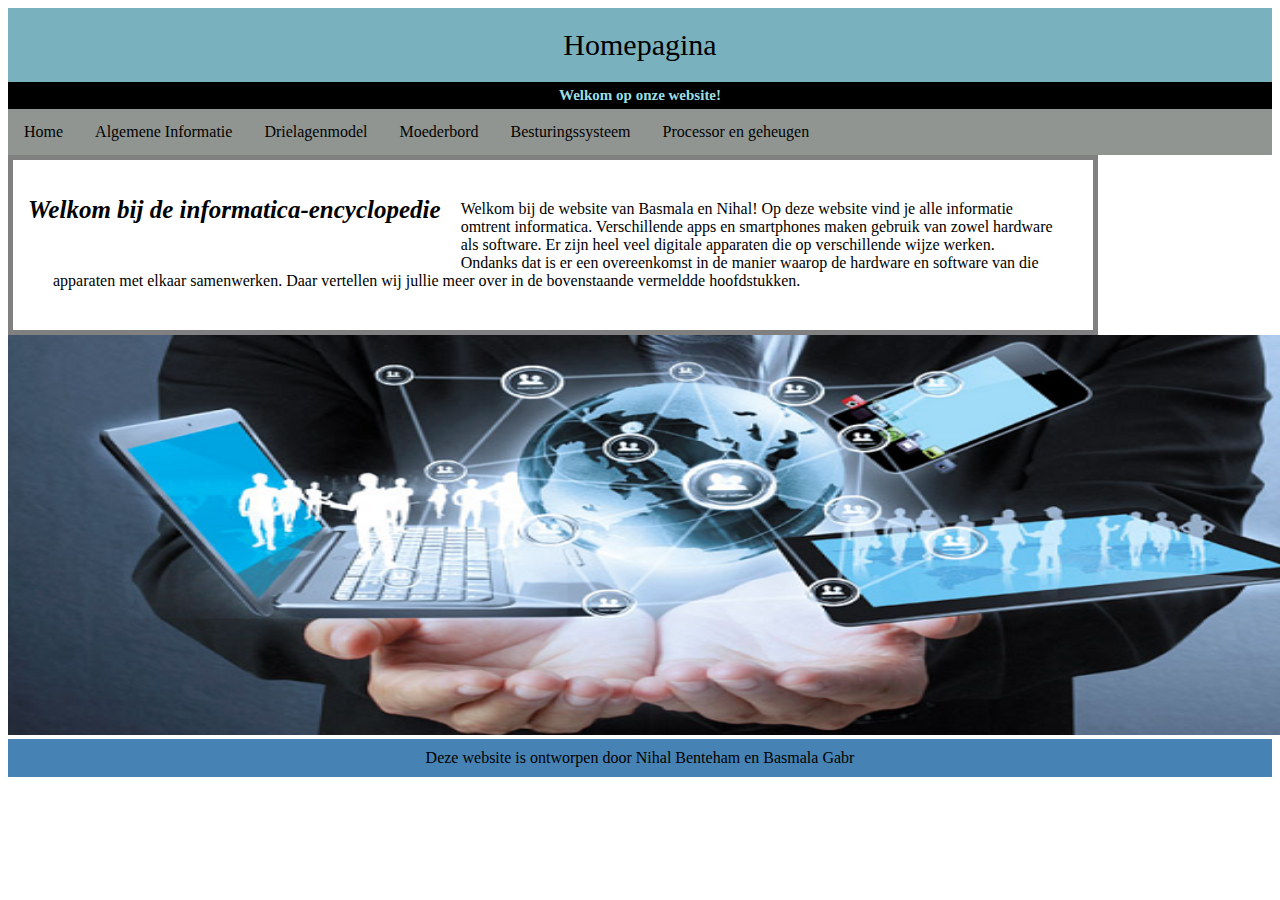
<file: index.html>
<!DOCTYPE html> <!--dit is de homepage van mijn site-->
<html> <!--dit is het html-element-->
        <head> 
           <title> Homepagina van Nihal en Basmala</title>
           <meta charset="utf-8">
           <link rel="stylesheet" href="opmaakk.css">
           <meta name="vieuwport" content="width=device-width, initial-scale=1.0">
        </head>
        <body>

         <header>Homepagina</header>

         <h1>Welkom op onze website!</h1>

         <!-- Dit is de code voor het menu wat ik zal gaan gebruiken voor deze website-->
         <ul>
         <li><a href="index.html">Home</a></li>
         <li><a href="algemeneinformatie.html">Algemene Informatie</a></li>
         <li><a href="Drielagenmodel.html"> Drielagenmodel</a></li>
         <li><a href="moederbord.html"> Moederbord </a></li>
         <li><a href="besturingssysteem.html"> Besturingssysteem </a></li>
         <li><a href="processor-en-geheugen.html"> Processor en geheugen</a></li>
         </ul>


         <!--ID voor het maken van een achtergrond alleen op deze pagina-->
         <body id="comp"></body>
   
         
    <h2> Welkom bij de informatica-encyclopedie </h2>
    <p>Welkom bij de website van Basmala en Nihal! Op deze website vind je alle informatie omtrent informatica.
    Verschillende apps en smartphones maken gebruik van zowel hardware als software. Er zijn heel veel digitale apparaten die op verschillende wijze werken.
    Ondanks dat is er een overeenkomst in de manier waarop de hardware en software van die apparaten met elkaar samenwerken. Daar vertellen wij jullie meer over
    in de bovenstaande vermeldde hoofdstukken.</p> 
    
    
    <img src="homepage.png" alt="Homepagina" width="1400" height="400">
        
      </body>
         
      
      <br>
            
      </body>


        <footer> Deze website is ontworpen door Nihal Benteham en Basmala Gabr</footer>


        </html>
</file>
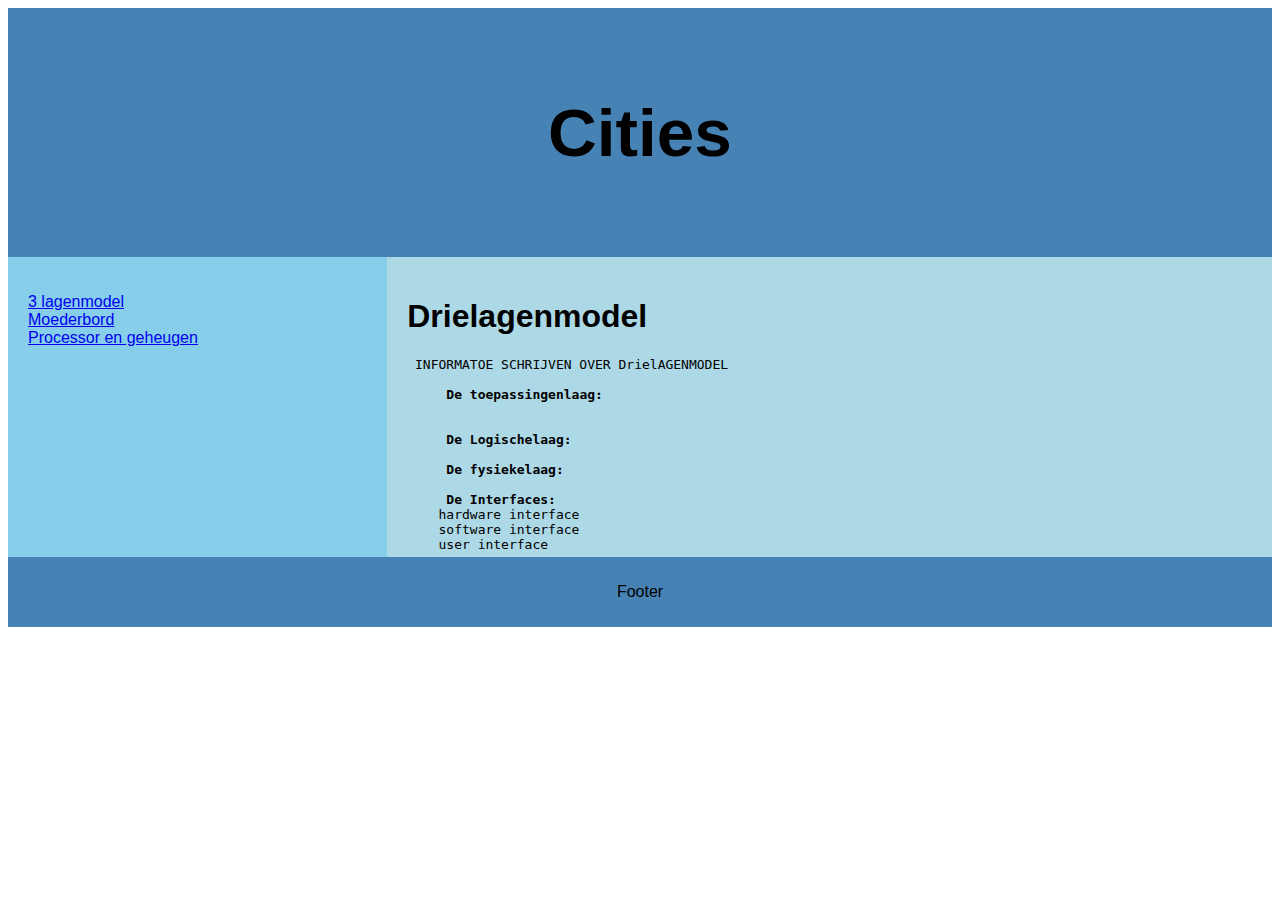
<file: 3lagenmodel.html>
<!DOCTYPE html>
<html lang="en">
<head>
<title> Drielagenmodel</title>
<meta charset="utf-8">
<meta name="viewport" content="width=device-width, initial-scale=1">
<style>
  
  
* {
  box-sizing: border-box;
}

body {
  font-family: Arial, Helvetica, sans-serif;
}

/* Style the header */
header {
  background-color: SteelBlue;
  padding: 30px;
  text-align: center;
  font-size: 45px;
  color: black;
}

/* Create two columns/boxes that floats next to each other */
nav {
  float: left;
  width: 30%;
  height: 300px; /* only for demonstration, should be removed */
  background: SkyBlue;
  padding: 20px;
}

/* Style the list inside the menu */
nav ul {
  list-style-type: none;
  padding: 0;
}

article {
  float: left;
  padding: 20px;
  width: 70%;
  background-color: LightBlue;
  height: 300px; /* only for demonstration, should be removed */
}

/* Clear floats after the columns */
section::after {
  content: "";
  display: table;
  clear: both;
}

/* Style the footer */
footer {
  background-color: SteelBlue;
  padding: 10px;
  text-align: center;
  color: black;
}

/* Responsive layout - makes the two columns/boxes stack on top of each other instead of next to each other, on small screens */
@media (max-width: 600px) {
  nav, article {
    width: 100%;
    height: auto;
  }
}
</style>
</head>
<body>



<header>
  <h2>Cities</h2>
</header>

<section>
  <nav>
    <ul>
      <li><a href="Drielagenmodel.html">3 lagenmodel</a></li>
      <li><a href="moederbord.html"> Moederbord </a></li>
      <li><a href="processor-en-geheugen.html"> Processor en geheugen</a></li>
    </ul>
  </nav>
  
  <article>
    <h1> Drielagenmodel</h1>
    <pre> INFORMATOE SCHRIJVEN OVER DrielAGENMODEL
    
    <strong> De toepassingenlaag:</strong>
    
    
    <strong> De Logischelaag:</strong>
    
    <strong> De fysiekelaag:</strong>
    
    <strong> De Interfaces:</strong>
    hardware interface
    software interface
    user interface
    
    
    
    
    
    
    </pre>
    
  </article>
</section>

<footer>
  <p>Footer</p>
</footer>

</body>
</html>
</file>
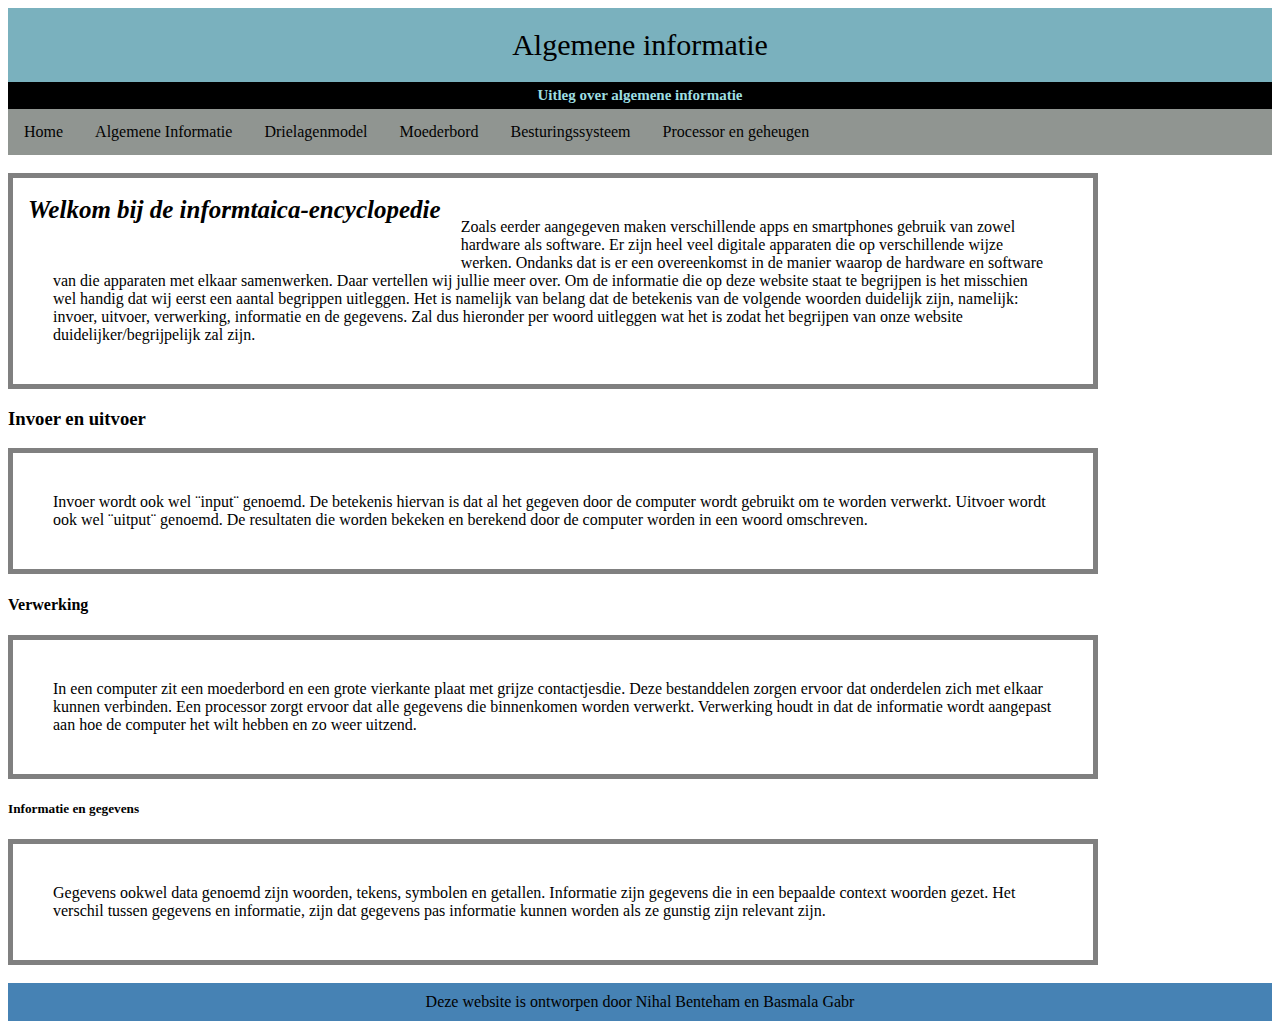
<file: algemeneinformatie.html>
<!DOCTYPE html> <!--dit is de pagine met uitleg over algemene informatie van mijn site-->
<html> <!--dit is het html-element-->
        <head> 
           <title> Algemene informatie</title>
           <meta charset="utf-8" content="width=device-width, initial-scale=1.0">
           <link rel="stylesheet" href="opmaakk.css">
        </head>
        <body>

         <!--Hieronder staat waar deze pagina over zal gaan-->
         <header>Algemene informatie</header>

         <h1>Uitleg over algemene informatie</h1>


         <!-- Dit is de code voor het menu wat ik zal gaan gebruiken voor deze website-->
         <ul>
          <li><a href="index.html">Home</a></li>
          <li><a href="algemeneinformatie.html">Algemene Informatie</a></li>
         <li><a href="Drielagenmodel.html"> Drielagenmodel</a></li>
      <li><a href="moederbord.html"> Moederbord </a></li>
      <li><a href="besturingssysteem.html"> Besturingssysteem </a></li>
      <li><a href="processor-en-geheugen.html"> Processor en geheugen</a></li>
         </ul>


         <article class="Algemene Informatie">
            
         <!-- In deze alinea geef ik uitleg over wat algemene informatie is door middel van informatie van het internet en uitleg in de les-->
         
          <h2> Welkom bij de informtaica-encyclopedie</h2> <br>
          
         <p> Zoals eerder aangegeven maken verschillende apps en smartphones gebruik van zowel hardware als software. Er zijn heel veel digitale apparaten
           die op verschillende wijze werken. Ondanks dat is er een overeenkomst in de manier waarop de hardware en software van die apparaten met elkaar 
           samenwerken. Daar vertellen wij jullie meer over.
           Om de informatie die op deze website staat te begrijpen is het misschien wel handig dat wij eerst een aantal begrippen uitleggen. 
         Het is namelijk van belang dat de betekenis van de volgende woorden duidelijk zijn, namelijk: invoer, uitvoer, verwerking, informatie en de gegevens. 
         Zal dus hieronder per woord uitleggen wat het is zodat het begrijpen van onze website duidelijker/begrijpelijk zal zijn. 
         </p>


         <!-- In deze alinea geef ik uitleg over wat invoer en uitvoer zijn door middel van informatie van het internet en uitleg in de les-->
         <h3>Invoer en uitvoer </h3>
         <p>Invoer wordt ook wel ¨input¨ genoemd. 
         De betekenis hiervan is dat al het gegeven door de computer wordt gebruikt om te worden verwerkt.
         Uitvoer wordt ook wel ¨uitput¨ genoemd. 
         De resultaten die worden bekeken en berekend door de computer worden in een woord omschreven. 
         </p>


          <!-- In deze alinea geef ik uitleg over wat verwerking is door middel van informatie van het internet en uitleg in de les-->
         <h4>Verwerking</h4>
         <p>In een computer zit een moederbord en een grote vierkante plaat met grijze contactjesdie.
         Deze bestanddelen zorgen ervoor dat onderdelen zich met elkaar kunnen verbinden. 
         Een processor zorgt ervoor dat alle gegevens die binnenkomen worden verwerkt.
         Verwerking houdt in dat de informatie wordt aangepast aan hoe de computer het wilt hebben en zo weer uitzend.
         </p>
         

         <!-- In deze alinea geef ik uitleg over wat informatie en gegevens zijn door middel van informatie van het internet en uitleg in de les-->
         <h5>Informatie en gegevens</h5>
         <p>Gegevens ookwel data genoemd zijn woorden, tekens, symbolen en getallen. 
         Informatie zijn gegevens die in een bepaalde context woorden gezet. 
         Het verschil tussen gegevens en informatie, zijn dat gegevens pas informatie kunnen worden als ze gunstig zijn relevant zijn. 
         </p>
            
      


         

         <br>
            
      
         </body>


         <footer> Deze website is ontworpen door Nihal Benteham en Basmala Gabr</footer>


         </html>
</file>
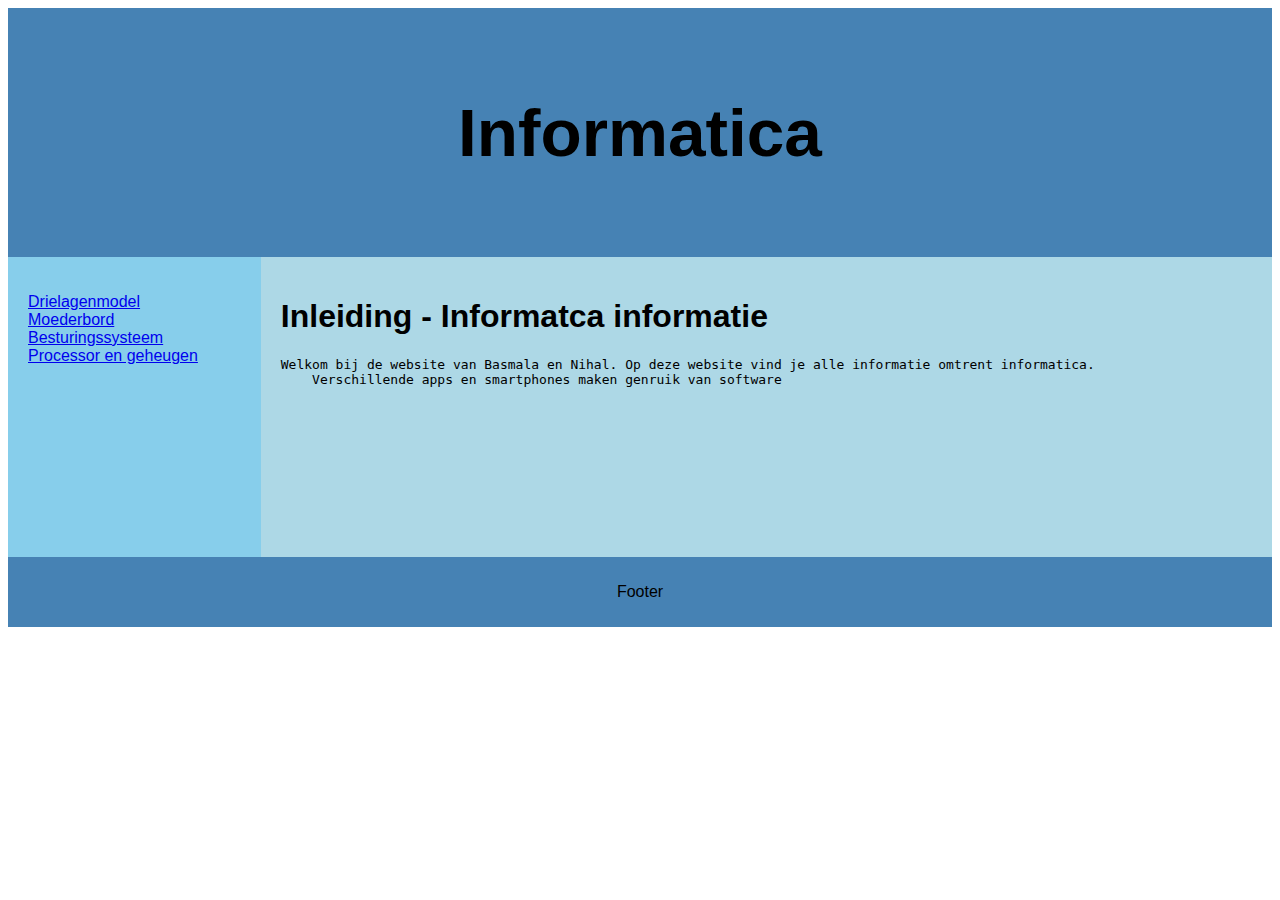
<file: basmala-nihal.html>
<!DOCTYPE html>
<html lang="en">
<head>
<title> Informatica </title>
<meta charset="utf-8">
<meta name="viewport" content="width=device-width, initial-scale=1">
<style>
  
  
* {
  box-sizing: border-box;
}

body {
  font-family: Arial, Helvetica, sans-serif;
}

/* Style the header */
header {
  background-color: SteelBlue;
  padding: 30px;
  text-align: center;
  font-size: 45px;
  color: black;
}

/* Create two columns/boxes that floats next to each other */
nav {
  float: left;
  width: 20%;
  height: 300px; /* only for demonstration, should be removed */
  background: SkyBlue;
  padding: 20px;
}

/* Style the list inside the menu */
nav ul {
  list-style-type: none;
  padding: 0;
}

article {
  float: left;
  padding: 20px;
  width: 80%;
  background-color: LightBlue;
  height: 300px; /* only for demonstration, should be removed */
}

/* Clear floats after the columns */
section::after {
  content: "";
  display: table;
  clear: both;
}

/* Style the footer */
footer {
  background-color: SteelBlue;
  padding: 10px;
  text-align: center;
  color: black;
}

/* Responsive layout - makes the two columns/boxes stack on top of each other instead of next to each other, on small screens */
@media (max-width: 600px) {
  nav, article {
    width: 100%;
    height: auto;
  }
}
</style>
</head>
<body>



<header>
  <h2> Informatica </h2>
</header>

<section>
  <nav>
    <ul>
      <li><a href="Drielagenmodel.html"> Drielagenmodel</a></li>
      <li><a href="moederbord.html"> Moederbord </a></li>
      <li><a href="besturingssysteem.html"> Besturingssysteem </a></li>
      <li><a href="processor-en-geheugen.html"> Processor en geheugen</a></li>
      
      
    </ul>
  </nav>
  
  <article>
    <h1> Inleiding - Informatca informatie</h1>
    <pre>Welkom bij de website van Basmala en Nihal. Op deze website vind je alle informatie omtrent informatica.
    Verschillende apps en smartphones maken genruik van software</pre>
  </article>
</section>

<footer>
  <p>Footer</p>
</footer>

</body>
</html>
</file>
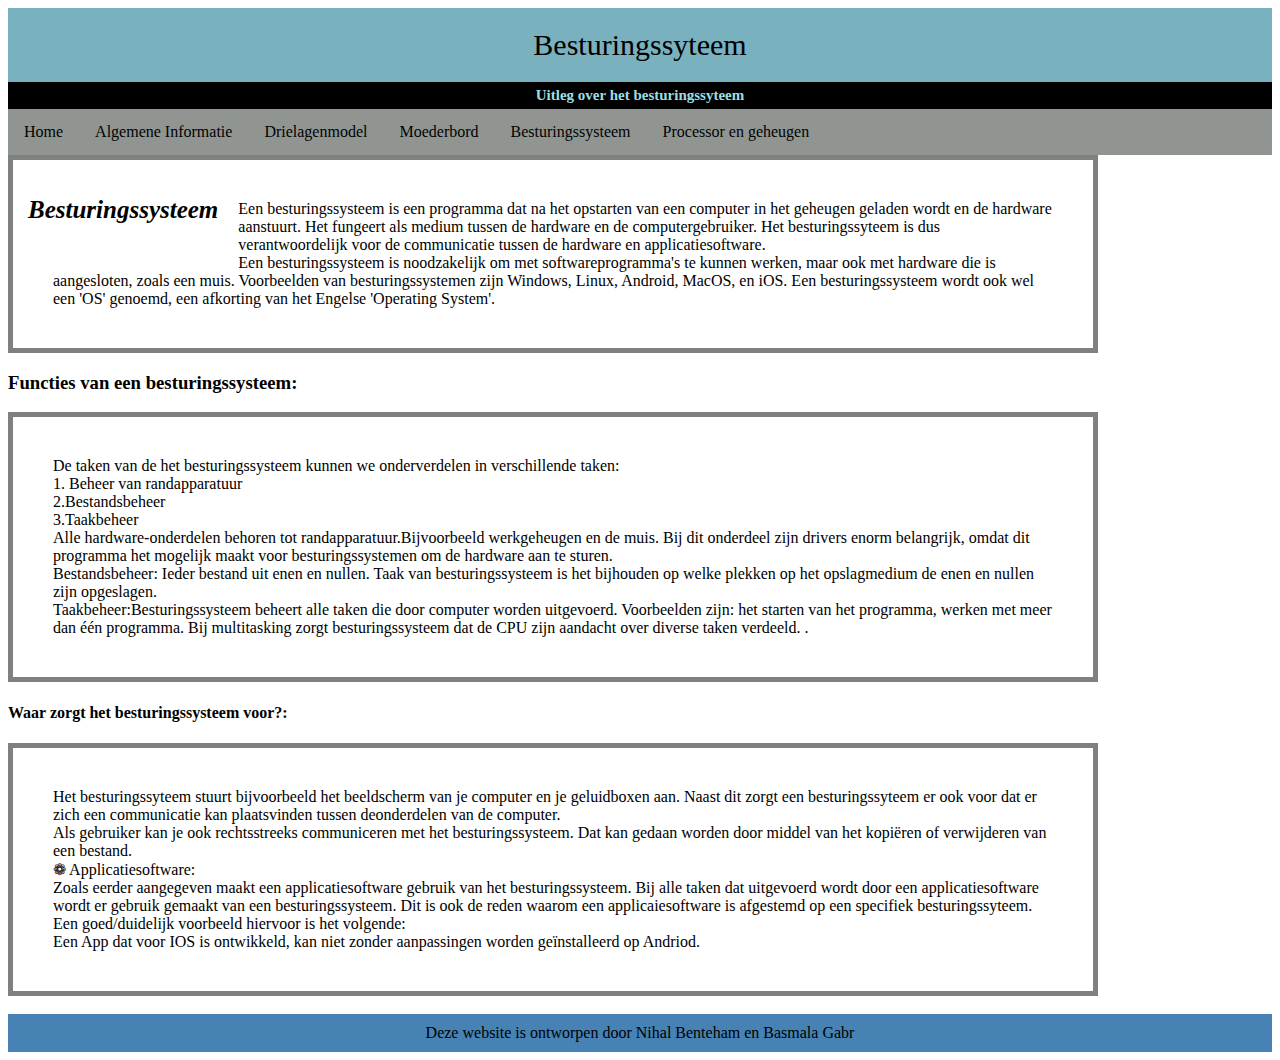
<file: besturingssysteem.html>
<!DOCTYPE html> <!--dit is de pagine met uitleg over algemene informatie van mijn site-->
<html> <!--dit is het html-element-->
        <head> 
           <title> Besturingssyteem</title>
           <meta charset="utf-8" content="width=device-width, initial-scale=1.0">
           <link rel="stylesheet" href="opmaakk.css">
        </head>
        <body>

         <!--Hieronder staat waar deze pagina over zal gaan-->
         <header> Besturingssyteem</header>

         <h1>Uitleg over het besturingssyteem </h1>


         <!-- Dit is de code voor het menu wat ik zal gaan gebruiken voor deze website-->
         <ul>
          <li><a href="index.html">Home</a></li>
         <li><a href="algemeneinformatie.html">Algemene Informatie</a></li>
         <li><a href="Drielagenmodel.html"> Drielagenmodel</a></li>
      <li><a href="moederbord.html"> Moederbord </a></li>
      <li><a href="besturingssysteem.html"> Besturingssysteem </a></li>
      <li><a href="processor-en-geheugen.html"> Processor en geheugen</a></li>
         </ul>


         <article class="besturingssysteem">
         
          <h2> Besturingssysteem </h2>
          <p> Een besturingssysteem is een programma dat na het opstarten van een computer in het geheugen geladen wordt en de hardware aanstuurt. Het fungeert
              als medium tussen de hardware en de computergebruiker. Het besturingssyteem is dus verantwoordelijk voor de communicatie tussen de hardware en 
                  applicatiesoftware. <br>
           Een besturingssysteem is noodzakelijk om met softwareprogramma's te kunnen werken, maar ook met hardware die is aangesloten, zoals een muis.
           Voorbeelden van besturingssystemen zijn Windows, Linux, Android, MacOS, en iOS. Een besturingssysteem wordt ook wel een 'OS' genoemd, een afkorting van 
           het Engelse 'Operating System'. </p>
          
        
          <h3> Functies van een besturingssysteem:</h3>
           <p> De taken van de het besturingssysteem kunnen we onderverdelen in verschillende taken: <br>
              1. Beheer van randapparatuur <br>
              2.Bestandsbeheer <br>
              3.Taakbeheer <br>
Alle hardware-onderdelen behoren tot randapparatuur.Bijvoorbeeld werkgeheugen en de muis. Bij dit onderdeel zijn drivers enorm belangrijk, omdat dit programma het 
mogelijk maakt voor besturingssystemen om de hardware aan te sturen. <br>
Bestandsbeheer: Ieder bestand uit enen en nullen. Taak van besturingssysteem is het bijhouden op welke plekken op het opslagmedium de enen en nullen zijn opgeslagen.<br>
Taakbeheer:Besturingssysteem beheert alle taken die door computer worden uitgevoerd. Voorbeelden zijn: het starten van het programma, werken met meer dan één programma. 
                   Bij multitasking zorgt besturingssysteem dat de CPU zijn aandacht over diverse taken verdeeld. 
. </p>
          
          
          <h4> Waar zorgt het besturingssysteem voor?:</h4>
          <p> Het besturingssyteem stuurt bijvoorbeeld het beeldscherm van je computer en je geluidboxen aan. Naast dit zorgt een besturingssyteem er ook voor dat er zich een communicatie  
          kan plaatsvinden tussen deonderdelen van de computer. <br> 
                  Als gebruiker kan je ook rechtsstreeks communiceren met het besturingssysteem. Dat kan gedaan worden door middel van het kopiëren of verwijderen van een bestand. <br>
                  ❁ Applicatiesoftware: <br>
                  Zoals eerder aangegeven maakt een applicatiesoftware gebruik van het besturingssysteem. Bij alle taken dat uitgevoerd wordt door een applicatiesoftware wordt er gebruik 
                  gemaakt van een besturingssysteem. Dit is ook de reden waarom een applicaiesoftware is afgestemd op een specifiek besturingssyteem. Een goed/duidelijk voorbeeld hiervoor
                  is het volgende: <br>
                  Een App dat voor IOS is ontwikkeld, kan niet zonder aanpassingen worden geïnstalleerd op Andriod.
                 </P>
                
          
          
          
          
          <br>
            
      
        </body>
      
      
        <footer> Deze website is ontworpen door Nihal Benteham en Basmala Gabr</footer>
      
      
        </html>
</file>
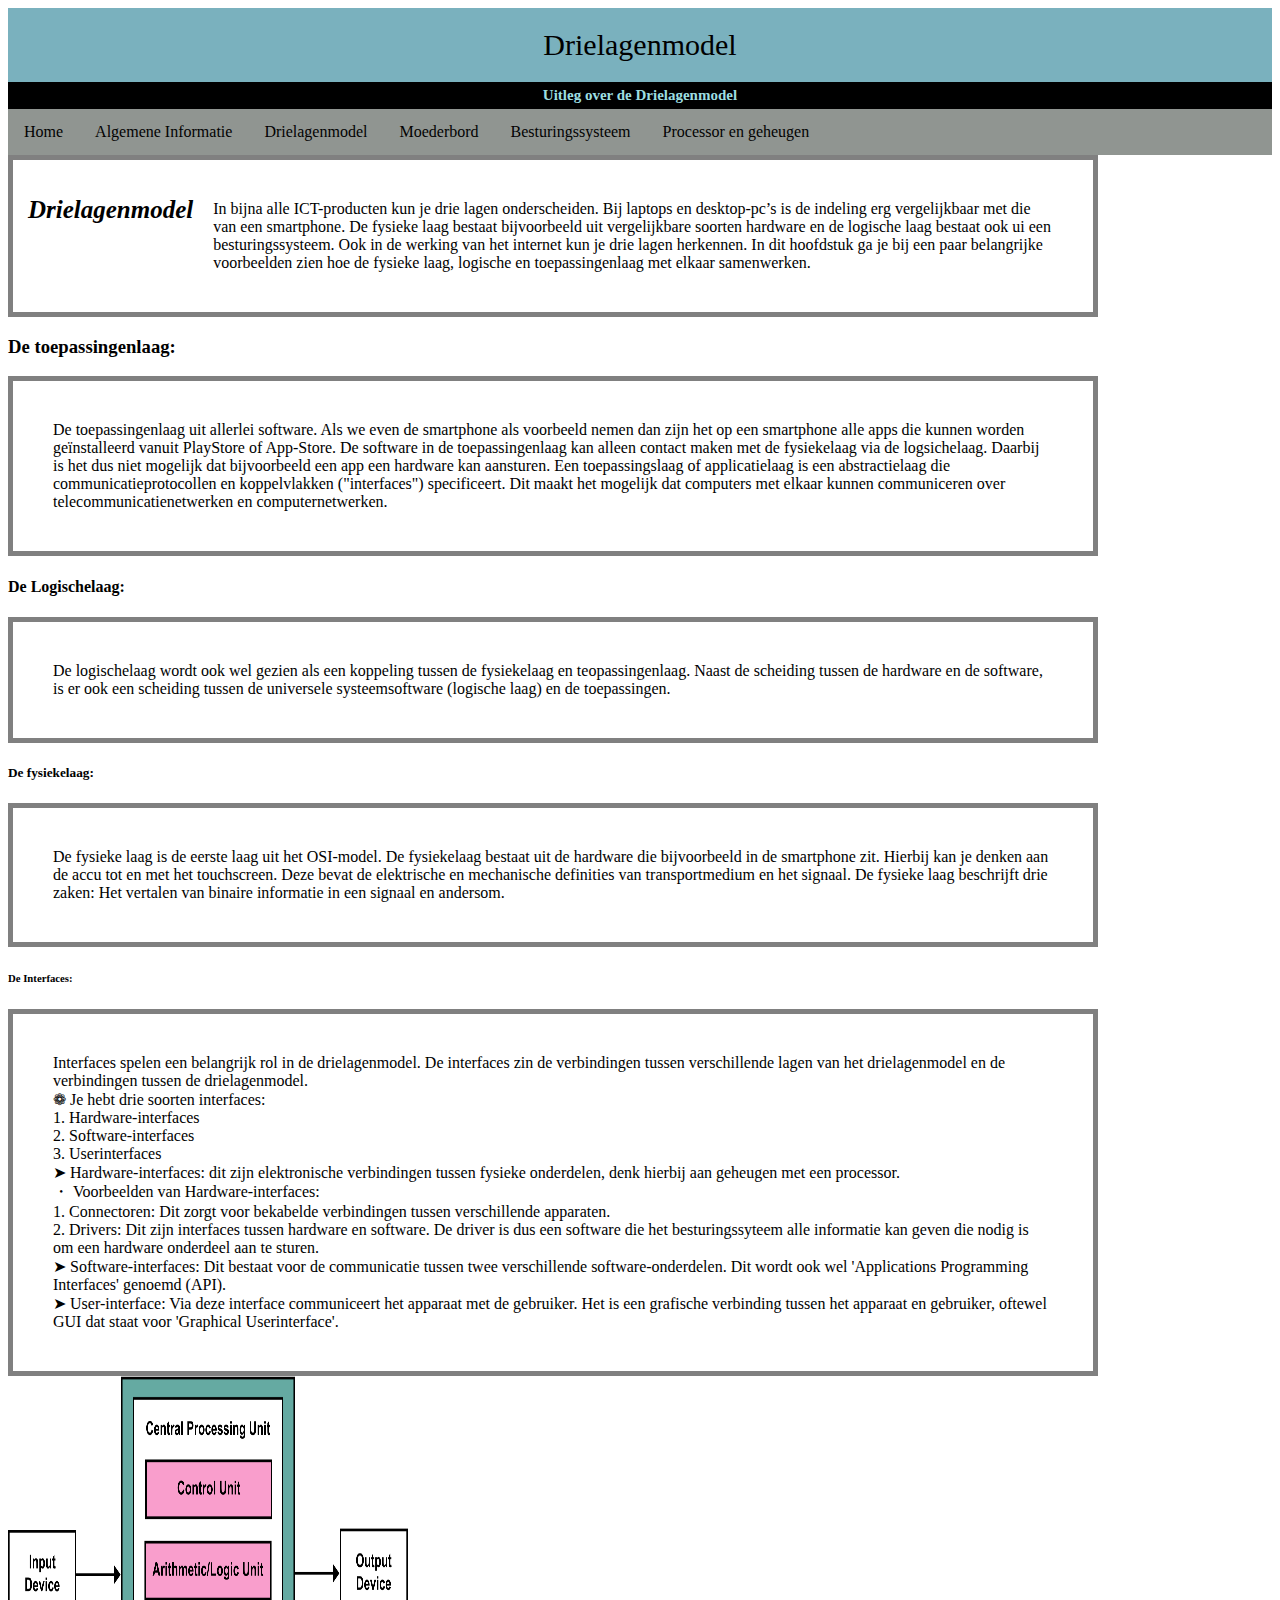
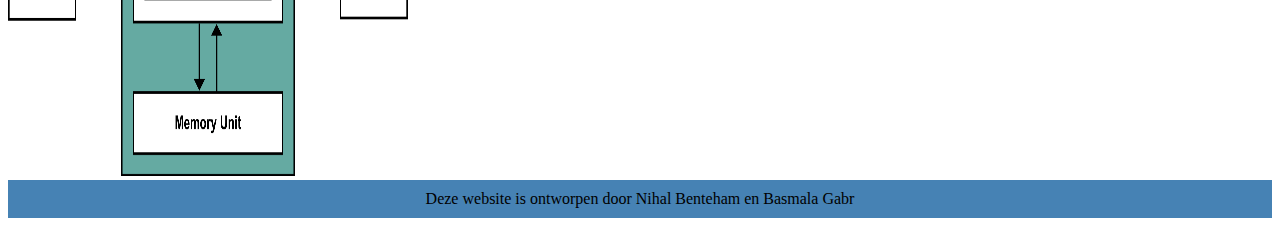
<file: Drielagenmodel.html>
<!DOCTYPE html> <!--dit is de pagine met uitleg over algemene informatie van mijn site-->
<html> <!--dit is het html-element-->
        <head> 
           <title> DrieLagenmodel</title>
           <meta charset="utf-8" content="width=device-width, initial-scale=1.0">
           <link rel="stylesheet" href="opmaakk.css">
        </head>
        <body>

         <!--Hieronder staat waar deze pagina over zal gaan-->
         <header> Drielagenmodel</header>

         <h1>Uitleg over de Drielagenmodel</h1>


         <!-- Dit is de code voor het menu wat ik zal gaan gebruiken voor deze website-->
         <ul>
          <li><a href="index.html">Home</a></li>
         <li><a href="algemeneinformatie.html">Algemene Informatie</a></li>
         <li><a href="Drielagenmodel.html"> Drielagenmodel</a></li>
      <li><a href="moederbord.html"> Moederbord </a></li>
      <li><a href="besturingssysteem.html"> Besturingssysteem </a></li>
      <li><a href="processor-en-geheugen.html"> Processor en geheugen</a></li>
         </ul>

  
         <article class="Drie lagen model">
  
 
    <h2> Drielagenmodel</h2>
    <p> In bijna alle ICT-producten kun je drie lagen onderscheiden. Bij laptops en desktop-pc’s is de indeling erg vergelijkbaar met die van een smartphone. 
    De fysieke laag bestaat bijvoorbeeld uit vergelijkbare soorten hardware en de logische laag bestaat ook ui een besturingssysteem.
      Ook in de werking van het internet kun je drie lagen herkennen. In dit hoofdstuk ga je bij een paar belangrijke voorbeelden zien hoe de fysieke laag, logische en toepassingenlaag met elkaar samenwerken.</p>
    
  
    <h3>De toepassingenlaag:</h3>
     <p> De toepassingenlaag uit allerlei software. Als we even de smartphone als voorbeeld nemen dan zijn het op een smartphone alle apps die kunnen worden 
      geïnstalleerd vanuit PlayStore of App-Store. De software in de toepassingenlaag kan alleen contact maken met de fysiekelaag via de logsichelaag.
      Daarbij is het dus niet mogelijk dat bijvoorbeeld een app een hardware kan aansturen. Een toepassingslaag of applicatielaag is een abstractielaag 
      die communicatieprotocollen en koppelvlakken ("interfaces") specificeert. Dit maakt het mogelijk dat computers met elkaar kunnen communiceren over 
      telecommunicatienetwerken en computernetwerken.
    </p>
    
    
    <h4>De Logischelaag:</h4>
    <p> De logischelaag wordt ook wel gezien als een koppeling tussen de fysiekelaag en teopassingenlaag. Naast de scheiding tussen de hardware en de 
      software, is er ook een scheiding tussen de universele systeemsoftware (logische laag) en de toepassingen. </P>
    
    <h5>De fysiekelaag:</h5>
    <p> De fysieke laag is de eerste laag uit het OSI-model. De fysiekelaag bestaat uit de hardware die bijvoorbeeld in de smartphone zit. Hierbij kan je 
    denken aan de accu tot en met het touchscreen.
    Deze bevat de elektrische en mechanische definities van transportmedium en het signaal. De fysieke laag beschrijft drie zaken: Het vertalen van
    binaire informatie in een signaal en andersom. </p>
  
    
    <h6> De Interfaces:</h6>
    <p> Interfaces spelen een belangrijk rol in de drielagenmodel. De interfaces zin de verbindingen tussen verschillende lagen van het drielagenmodel en de
            verbindingen tussen de drielagenmodel. <br>
         ❁ Je hebt drie soorten interfaces: <br>
            1. Hardware-interfaces <br>
            2. Software-interfaces <br>
            3. Userinterfaces <br>
     ➤ Hardware-interfaces: dit zijn elektronische verbindingen tussen fysieke onderdelen, denk hierbij aan geheugen met een processor. <br>
            ・ Voorbeelden van Hardware-interfaces: <br>
           1. Connectoren: Dit zorgt voor bekabelde verbindingen tussen verschillende apparaten.<br>
           2. Drivers: Dit zijn interfaces tussen hardware en software. De driver is dus een software die het besturingssyteem alle informatie kan geven die nodig is om een 
            hardware onderdeel aan te sturen. <br>
            
    ➤ Software-interfaces: Dit bestaat voor de communicatie tussen twee verschillende software-onderdelen. Dit wordt ook wel 'Applications Programming Interfaces' genoemd (API). <br>
            
    ➤ User-interface: Via deze interface communiceert het apparaat met de gebruiker. Het is een grafische verbinding tussen het apparaat en gebruiker, oftewel GUI dat staat voor 'Graphical Userinterface'.
                </p>
    
    
    <img src="Drielagenmodelfoto.png" alt="Drie lagenmodel" width="400" height="400">
    
    <br>
            
      
  </body>


  <footer> Deze website is ontworpen door Nihal Benteham en Basmala Gabr</footer>


  </html>
</file>
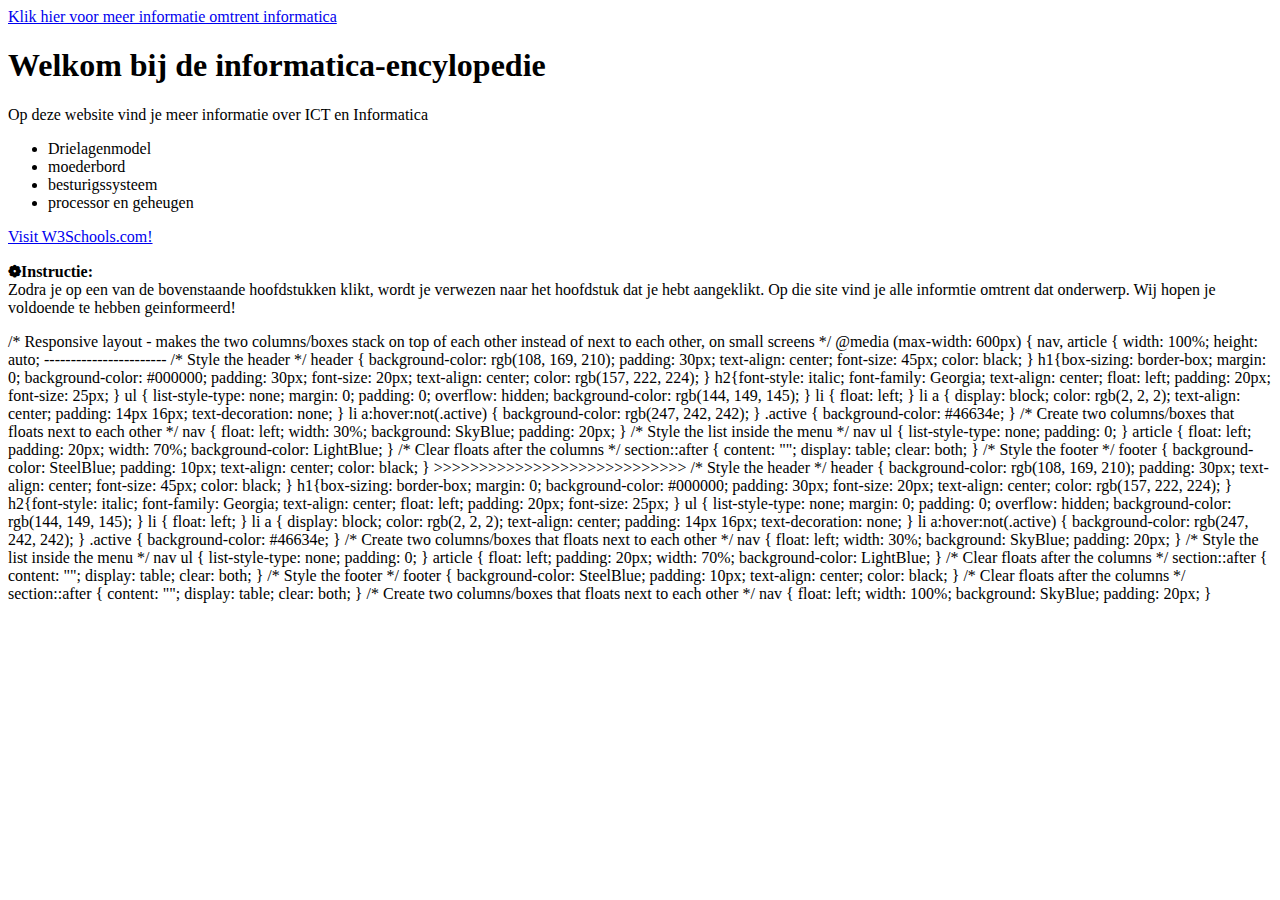
<file: index-oud.html>
<!DOCTYPE html>
  <html>
    <head>
      <title> Informatica </title>
      <a href="./basmala-nihal.html"> Klik hier voor meer informatie omtrent informatica</a>
    </head>
  <body>
    
    <h1>Welkom bij de informatica-encylopedie</h1>
<p>Op deze website vind je meer informatie over ICT en Informatica </p>

    <ul>
  <li>Drielagenmodel</li>
  <li>moederbord</li>
  <li>besturigssysteem </li>
  <li>processor en geheugen</li>
</ul>
    
    <a href="https://www.w3schools.com/">Visit W3Schools.com!</a>
    
    
</body>
</html>



<p> <strong> ❁Instructie:</strong> <br>
  Zodra je op een van de bovenstaande hoofdstukken klikt, wordt je verwezen naar het hoofdstuk dat je hebt aangeklikt. Op die site vind je alle informtie omtrent 
  dat onderwerp. Wij hopen je voldoende te hebben geinformeerd! </p>



  /* Responsive layout - makes the two columns/boxes stack on top of each other instead of next to each other, on small screens */
  @media (max-width: 600px) {
    nav, article {
      width: 100%;
      height: auto;






      -----------------------


      /* Style the header */
  header {
    background-color: rgb(108, 169, 210);
    padding: 30px;
    text-align: center;
    font-size: 45px;
    color: black;
  }
  
  h1{box-sizing: border-box;
    margin: 0;
    background-color: #000000;
    padding: 30px;
    font-size: 20px;
    text-align: center;
    color: rgb(157, 222, 224);
  }
   
  
  
  h2{font-style: italic;
    font-family: Georgia;
    text-align: center;
    float: left;
    padding: 20px;
    font-size: 25px;

  }

  ul {
    list-style-type: none;
    margin: 0;
    padding: 0;
    overflow: hidden;
    background-color: rgb(144, 149, 145);
  }


  li {
    float: left;
  }

  li a {
    display: block;
    color: rgb(2, 2, 2);
    text-align: center;
    padding: 14px 16px;
    text-decoration: none;
  }
  
  li a:hover:not(.active) {
    background-color: rgb(247, 242, 242);
  }

  .active {
    background-color: #46634e;
  }


  /* Create two columns/boxes that floats next to each other */
  nav {
    float: left;
    width: 30%;
    background: SkyBlue;
    padding: 20px;
  }
  
  /* Style the list inside the menu */
  nav ul {
    list-style-type: none;
    padding: 0;
  }
  
  article {
    float: left;
    padding: 20px;
    width: 70%;
    background-color: LightBlue;
  }
  
  /* Clear floats after the columns */
  section::after {
    content: "";
    display: table;
    clear: both;
  }
  
  /* Style the footer */
  footer {
    background-color: SteelBlue;
    padding: 10px;
    text-align: center;
    color: black;
  }




  >>>>>>>>>>>>>>>>>>>>>>>>>>>>

  
  
  /* Style the header */
  header {
    background-color: rgb(108, 169, 210);
    padding: 30px;
    text-align: center;
    font-size: 45px;
    color: black;
  }
  
  h1{box-sizing: border-box;
    margin: 0;
    background-color: #000000;
    padding: 30px;
    font-size: 20px;
    text-align: center;
    color: rgb(157, 222, 224);
  }
   
  
  
  h2{font-style: italic;
    font-family: Georgia;
    text-align: center;
    float: left;
    padding: 20px;
    font-size: 25px;

  }

  ul {
    list-style-type: none;
    margin: 0;
    padding: 0;
    overflow: hidden;
    background-color: rgb(144, 149, 145);
  }


  li {
    float: left;
  }

  li a {
    display: block;
    color: rgb(2, 2, 2);
    text-align: center;
    padding: 14px 16px;
    text-decoration: none;
  }
  
  li a:hover:not(.active) {
    background-color: rgb(247, 242, 242);
  }

  .active {
    background-color: #46634e;
  }


  /* Create two columns/boxes that floats next to each other */
  nav {
    float: left;
    width: 30%;
    background: SkyBlue;
    padding: 20px;
  }
  
  /* Style the list inside the menu */
  nav ul {
    list-style-type: none;
    padding: 0;
  }
  
  article {
    float: left;
    padding: 20px;
    width: 70%;
    background-color: LightBlue;
  }
  
  /* Clear floats after the columns */
  section::after {
    content: "";
    display: table;
    clear: both;
  }
  
  /* Style the footer */
  footer {
    background-color: SteelBlue;
    padding: 10px;
    text-align: center;
    color: black;
  }



  /* Clear floats after the columns */
section::after {
  content: "";
  display: table;
  clear: both;
}


/* Create two columns/boxes that floats next to each other */
nav {
  float: left;
  width: 100%;
  background: SkyBlue;
  padding: 20px;
}
</file>
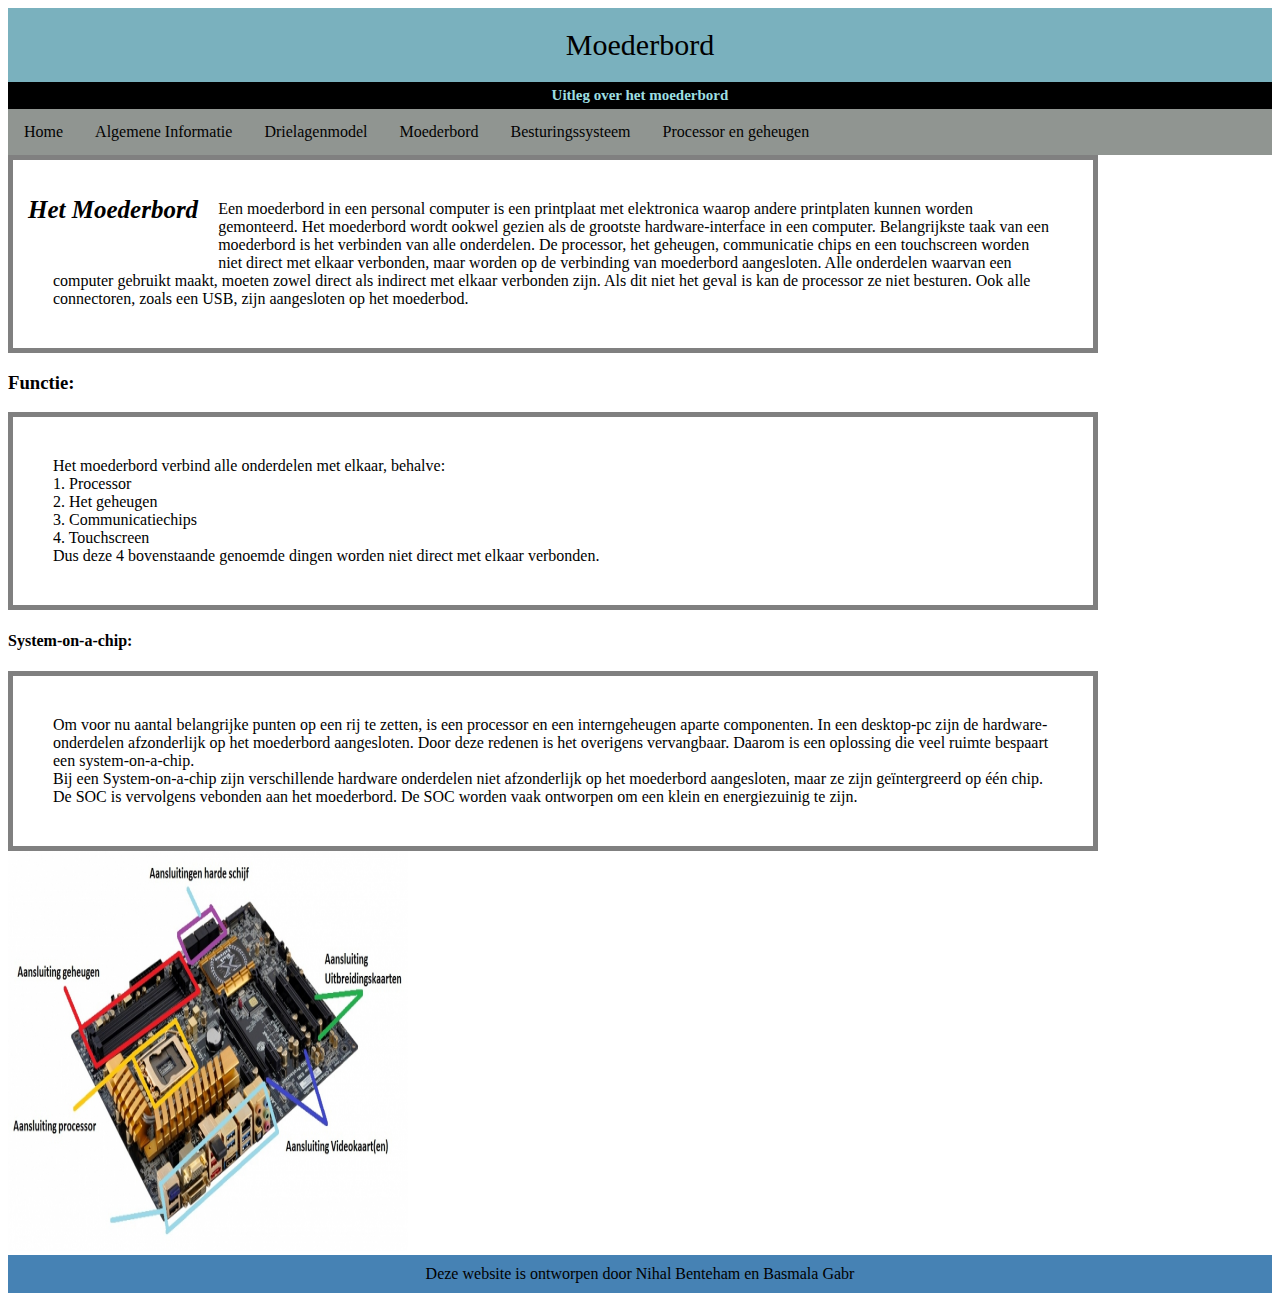
<file: moederbord.html>
<!DOCTYPE html> <!--dit is de pagine met uitleg over algemene informatie van mijn site-->
<html> <!--dit is het html-element-->
        <head> 
           <title> Moederbord</title>
           <meta charset="utf-8" content="width=device-width, initial-scale=1.0">
           <link rel="stylesheet" href="opmaakk.css">
        </head>
        <body>

         <!--Hieronder staat waar deze pagina over zal gaan-->
         <header> Moederbord </header>

         <h1>Uitleg over het moederbord</h1>


         <!-- Dit is de code voor het menu wat ik zal gaan gebruiken voor deze website-->
         <ul>
          <li><a href="index.html">Home</a></li>
         <li><a href="algemeneinformatie.html">Algemene Informatie</a></li>
         <li><a href="Drielagenmodel.html"> Drielagenmodel</a></li>
      <li><a href="moederbord.html"> Moederbord </a></li>
      <li><a href="besturingssysteem.html"> Besturingssysteem </a></li>
      <li><a href="processor-en-geheugen.html"> Processor en geheugen</a></li>
         </ul>

         
         <article class="Moederbord">




            <h2> Het Moederbord </h2>
            <p> Een moederbord in een personal computer is een printplaat met elektronica waarop andere printplaten kunnen worden gemonteerd. Het moederbord wordt ookwel 
                gezien als de grootste hardware-interface in een computer. Belangrijkste taak van een moederbord is het verbinden van alle onderdelen. De processor, 
                het geheugen, communicatie chips en een touchscreen worden niet direct met elkaar verbonden, maar worden op de verbinding van moederbord aangesloten. Alle
                onderdelen waarvan een computer gebruikt maakt, moeten zowel direct als indirect met elkaar verbonden zijn. Als dit niet het geval is kan de processor ze
                niet besturen. Ook alle connectoren, zoals een USB, zijn aangesloten op het moederbod.</p>
            
          
            <h3>Functie:</h3>
             <p> Het moederbord verbind alle onderdelen met elkaar, behalve: <br>
                     1. Processor <br>
                     2. Het geheugen <br>
                     3. Communicatiechips <br>
                     4. Touchscreen <br>
              Dus deze 4 bovenstaande genoemde dingen worden niet direct met elkaar verbonden.
            </p>
            
            
            <h4>System-on-a-chip:</h4>
            <p> Om voor nu aantal belangrijke punten op een rij te zetten, is een processor en een interngeheugen aparte componenten. In een desktop-pc zijn de 
                 hardware-onderdelen afzonderlijk op het moederbord aangesloten. Door deze redenen is het overigens vervangbaar. Daarom is een oplossing die veel ruimte bespaart
                 een system-on-a-chip.<br>
                 Bij een System-on-a-chip zijn verschillende hardware onderdelen niet afzonderlijk op het moederbord aangesloten, maar ze zijn geïntergreerd op één chip. De SOC
                 is vervolgens vebonden aan het moederbord. De SOC worden vaak ontworpen om een klein en energiezuinig te zijn.</P>
            
           
            
            
            <img src="Moederbord.jpg" alt="Moederbord" width="400" height="400">
            
            <br>
            
      
        </body>
      
      
        <footer> Deze website is ontworpen door Nihal Benteham en Basmala Gabr</footer>
      
      
        </html>
</file>
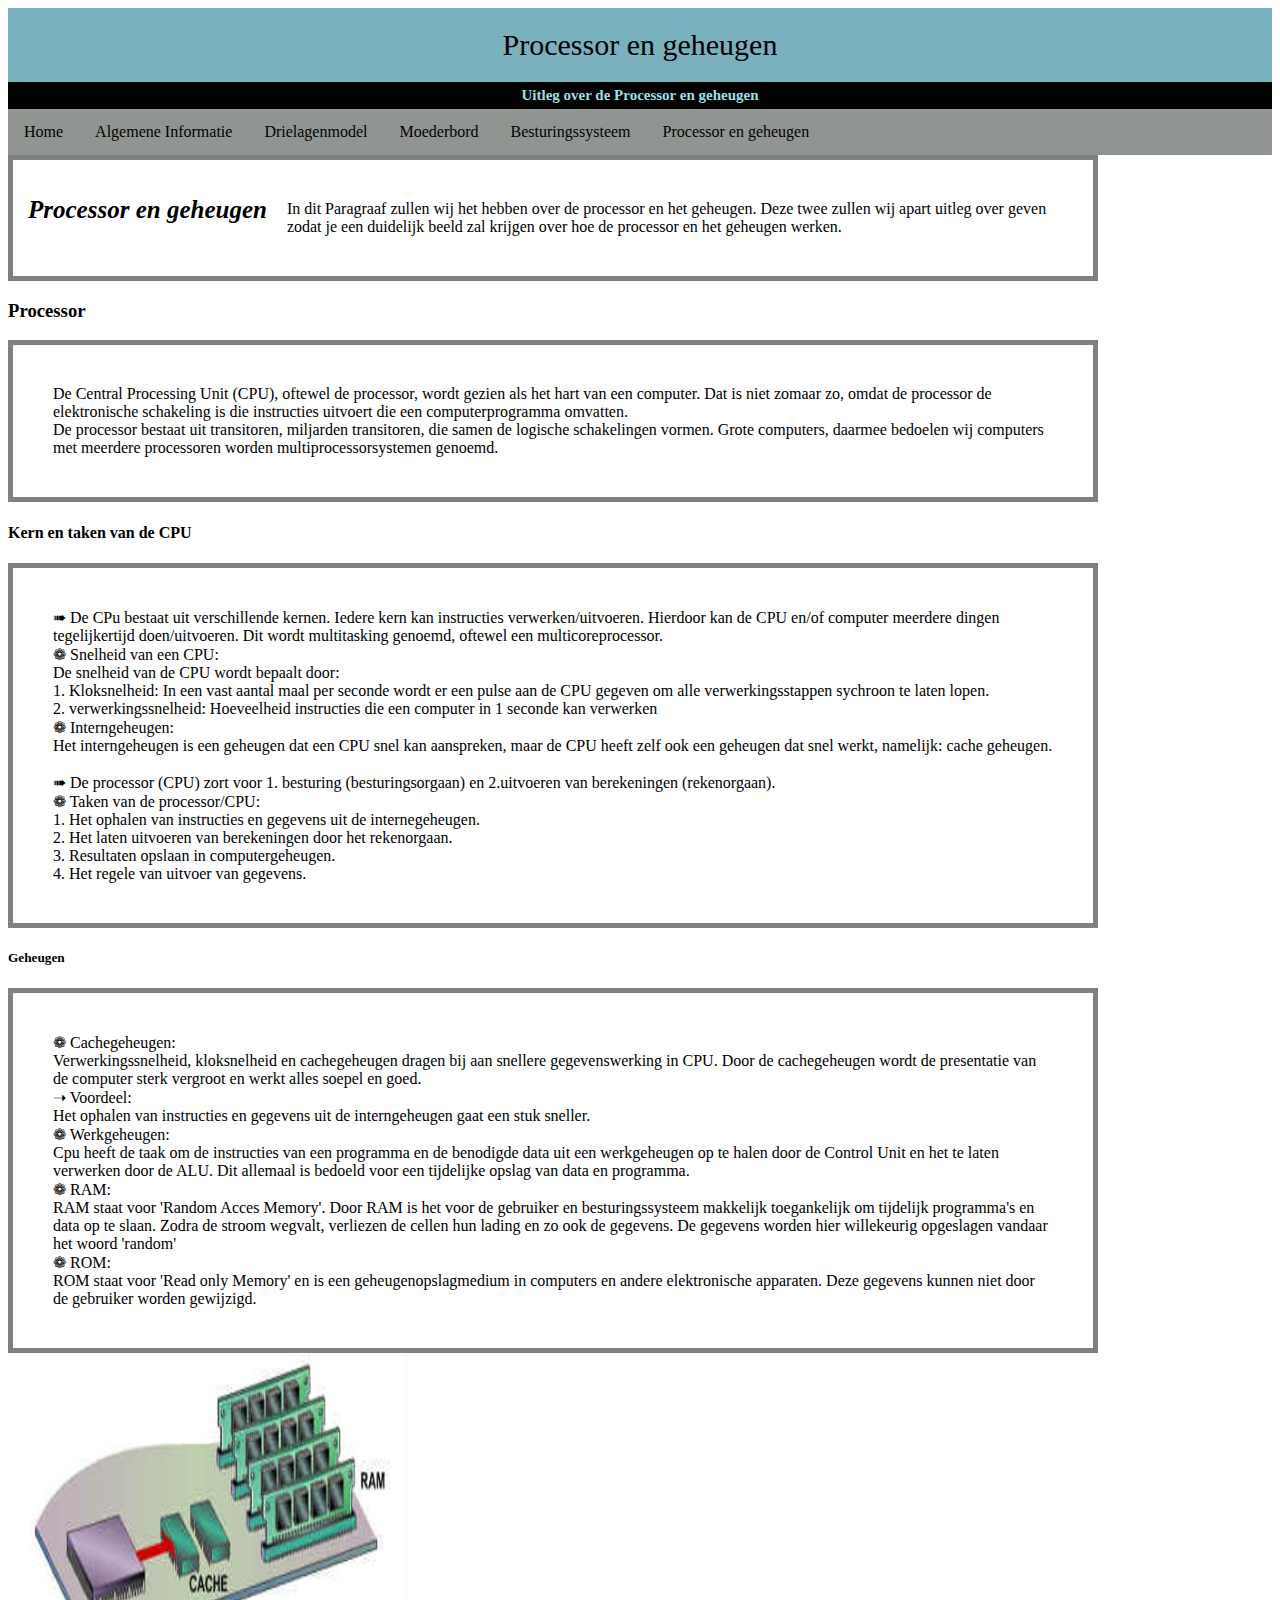
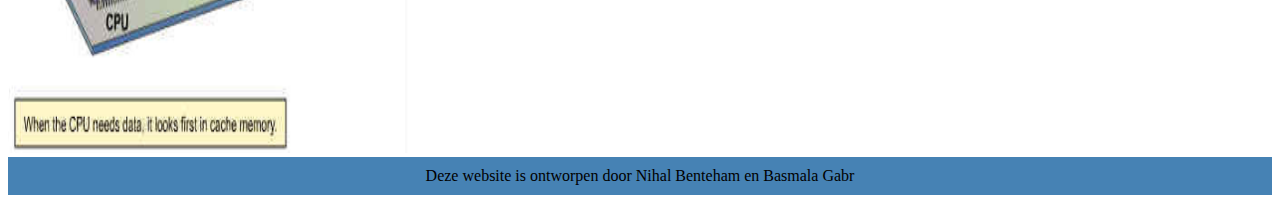
<file: processor-en-geheugen.html>
<!DOCTYPE html> <!--dit is de pagine met uitleg over algemene informatie van mijn site-->
<html> <!--dit is het html-element-->
        <head> 
           <title> Processor en geheugen</title>
           <meta charset="utf-8" content="width=device-width, initial-scale=1.0">
           <link rel="stylesheet" href="opmaakk.css">
        </head>
        <body>

         <!--Hieronder staat waar deze pagina over zal gaan-->
         <header>Processor en geheugen</header>

         <h1>Uitleg over de Processor en geheugen</h1>


         <!-- Dit is de code voor het menu wat ik zal gaan gebruiken voor deze website-->
         <ul>
          <li><a href="index.html">Home</a></li>
          <li><a href="algemeneinformatie.html">Algemene Informatie</a></li>
         <li><a href="Drielagenmodel.html"> Drielagenmodel</a></li>
      <li><a href="moederbord.html"> Moederbord </a></li>
      <li><a href="besturingssysteem.html"> Besturingssysteem </a></li>
      <li><a href="processor-en-geheugen.html"> Processor en geheugen</a></li>
         </ul>


         <article class="Processor en geheugen">

            
         <!-- In deze alinea geef ik uitleg over wat algemene informatie is door middel van informatie van het internet en uitleg in de les-->
         
          <h2> Processor en geheugen</h2>
         <p> In dit Paragraaf zullen wij het hebben over de processor en het geheugen. Deze twee zullen wij apart uitleg over geven zodat je een duidelijk beeld zal krijgen
             over hoe de processor en het geheugen werken.
         </p>


         <!-- In deze alinea geef ik uitleg over wat invoer en uitvoer zijn door middel van informatie van het internet en uitleg in de les-->
         <h3> Processor </h3>
         <p> De Central Processing Unit (CPU), oftewel de processor, wordt gezien als het hart van een computer. Dat is niet zomaar zo, omdat de processor de elektronische schakeling 
              is die instructies uitvoert die een computerprogramma omvatten. <br>
             De processor bestaat uit transitoren, miljarden transitoren, die samen de logische schakelingen vormen. Grote computers, daarmee bedoelen wij computers met meerdere processoren
             worden multiprocessorsystemen genoemd.
             </p>


          <!-- In deze alinea geef ik uitleg over wat verwerking is door middel van informatie van het internet en uitleg in de les-->
         <h4> Kern en taken van de CPU</h4>
         <p> ➠ De CPu bestaat uit verschillende kernen. Iedere kern kan instructies verwerken/uitvoeren. Hierdoor kan de CPU en/of computer meerdere dingen tegelijkertijd doen/uitvoeren.
             Dit wordt multitasking genoemd, oftewel een multicoreprocessor. <br>
                 ❁ Snelheid van een CPU:<br>
                 De snelheid van de CPU wordt bepaalt door: <br>
                  1. Kloksnelheid: In een vast aantal maal per seconde wordt er een pulse aan de CPU gegeven om alle verwerkingsstappen sychroon te laten lopen. <br>
                  2. verwerkingssnelheid: Hoeveelheid instructies die een computer in 1 seconde kan verwerken <br>
                  ❁ Interngeheugen: <br>
                 Het interngeheugen is een geheugen dat een CPU snel kan aanspreken, maar de CPU heeft zelf ook een geheugen dat snel werkt, namelijk: cache geheugen.
                 <br> <br>
             ➠ De processor (CPU) zort voor 1. besturing (besturingsorgaan) en  2.uitvoeren van berekeningen (rekenorgaan). <br>
                 ❁ Taken van de processor/CPU: <br>
                 1. Het ophalen van instructies en gegevens uit de internegeheugen. <br>
                 2. Het laten uitvoeren van berekeningen door het rekenorgaan. <br>
                 3. Resultaten opslaan in computergeheugen. <br>
                 4. Het regele van uitvoer van gegevens.
                </p>
         

         <!-- In deze alinea geef ik uitleg over wat informatie en gegevens zijn door middel van informatie van het internet en uitleg in de les-->
         <h5> Geheugen</h5>
         <p> ❁ Cachegeheugen: <br>
                 Verwerkingssnelheid, kloksnelheid en cachegeheugen dragen bij aan snellere gegevenswerking in CPU. Door de cachegeheugen wordt de presentatie van de
                 computer sterk vergroot en werkt alles soepel en goed. <br>
                 ➝ Voordeel: <br>
                 Het ophalen van instructies en gegevens uit de interngeheugen gaat een stuk sneller. <br>
              ❁ Werkgeheugen: <br>
                 Cpu heeft de taak om de instructies van een programma en de benodigde data uit een werkgeheugen op te halen door de Control Unit en het te laten verwerken 
                 door de ALU. Dit allemaal is bedoeld voor een tijdelijke opslag van data en programma. <br>
              ❁ RAM: <br>
                 RAM staat voor 'Random Acces Memory'. Door RAM is het voor de gebruiker en besturingssysteem makkelijk toegankelijk om tijdelijk programma's en data op te slaan.
                 Zodra de stroom wegvalt, verliezen de cellen hun lading en zo ook de gegevens. De gegevens worden hier willekeurig opgeslagen vandaar het woord 'random' <br>
              ❁ ROM: <br>
                 ROM staat voor 'Read only Memory' en is een geheugenopslagmedium in computers en andere elektronische apparaten. Deze gegevens kunnen niet door de gebruiker worden gewijzigd.
                </p>
            
      
         <img src="Processor en geheugen.png" alt="Processor" width="400" height="400">

         

         <br>
            
      
         </body>


         <footer> Deze website is ontworpen door Nihal Benteham en Basmala Gabr</footer>


         </html>
</file>
<file: opmaakk.css>
/* Style the header */
header {
  background-color: rgba(78, 152, 169, 0.753);
  padding: 20px;
  text-align: center;
  font-size: 30px;
  color: black;
}

h1{box-sizing: border-box;
  margin: 0;
  background-color: #000000;
  padding: 5px;
  font-size: 15px;
  text-align: center;
  color: rgb(157, 222, 224);
}
 


h2{font-style: italic;
  font-family: Georgia;
  text-align: center;
  float: left;
  padding: 20px;
  font-size: 25px;

}

ul {
  list-style-type: none;
  margin: 0;
  padding: 0;
  overflow: hidden;
  background-color: rgb(144, 149, 145);
}


li {
  float: left;
}

li a {
  display: block;
  color: rgb(2, 2, 2);
  text-align: center;
  padding: 14px 16px;
  text-decoration: none;
}

li a:hover:not(.active) {
  background-color: rgb(247, 242, 242);
}

.active {
  background-color: #46634e;
}



P {
  width: 1000px;
  padding: 40px;
  border: 5px solid gray;
  margin: 0;
}







/* Style the footer */
footer {
  background-color: SteelBlue;
  padding: 10px;
  text-align: center;
  color: black;
}
</file>
